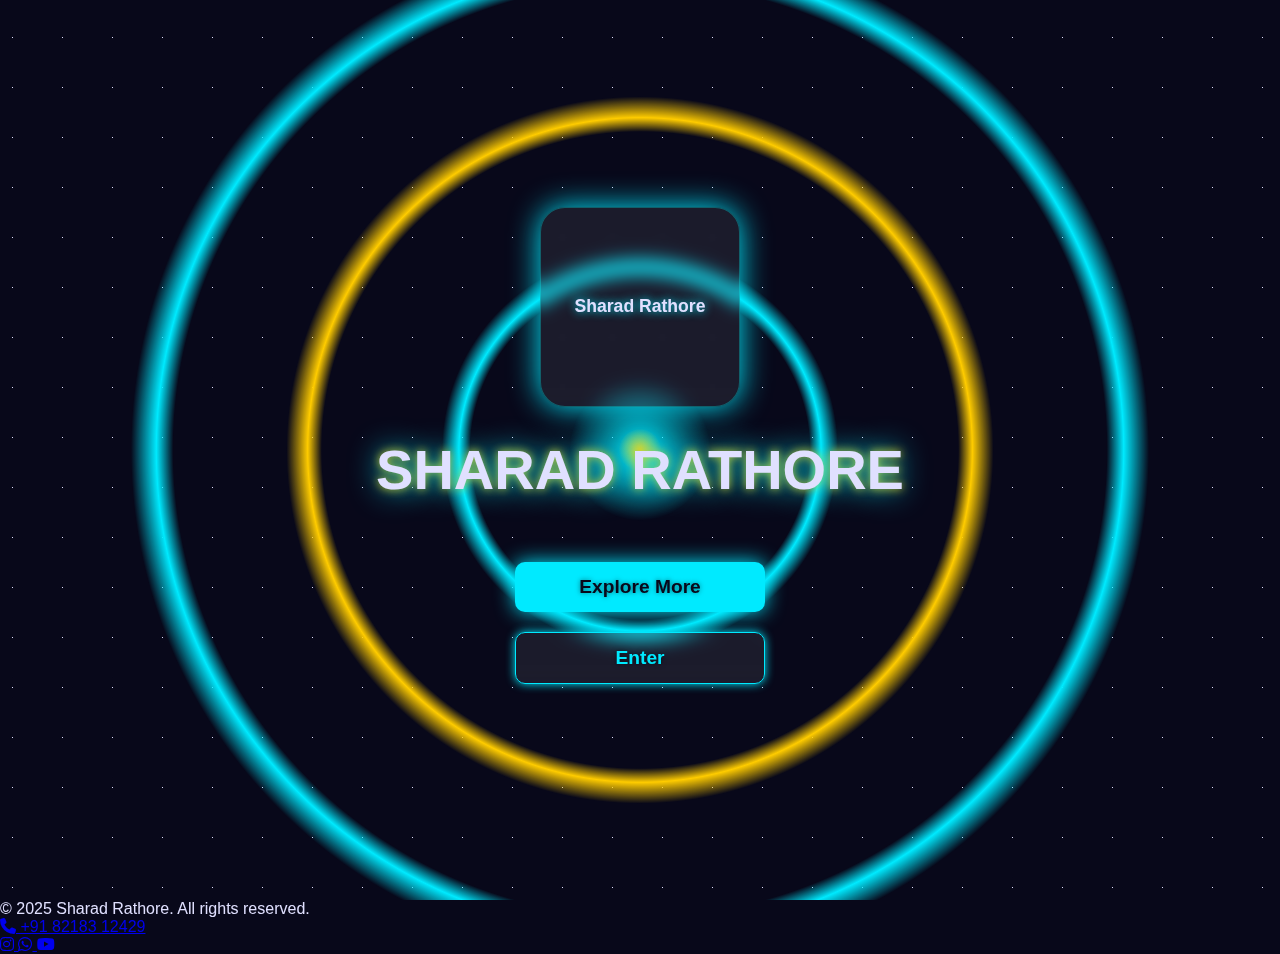
<file: index.html>
<!DOCTYPE html>
<html lang="hi">
<head>
    <meta charset="UTF-8">
    <meta name="viewport" content="width=device-width, initial-scale=1.0">
    <title>Sharad Rathore - Welcome</title>
    
    <link rel="stylesheet" href="styles.css"> 
    
    <link rel="stylesheet" href="home.css"> 
    
    <link rel="stylesheet" href="https://cdnjs.cloudflare.com/ajax/libs/font-awesome/6.5.1/css/all.min.css">
    
</head>
<body>

    <div class="main-container">
        <div class="app-icon">
            <p class="icon-text">Sharad Rathore</p>
        </div>

        <h1>SHARAD RATHORE</h1>

        <button id="explore-btn" class="btn primary-btn">Explore More</button>
        <button id="enter-btn" class="btn secondary-btn">Enter</button>
    </div>
    
    <footer>
        <p>&copy; 2025 Sharad Rathore. All rights reserved.</p>
        <div class="contact-info">
            <a href="tel:+918218312429" class="contact-detail">
                <i class="fas fa-phone"></i> +91 82183 12429
            </a>
        </div>
        <div class="social-links">
            <a href="https://www.instagram.com/racer_sharad_rathore7?igsh=d3M0bXpnMWxmYmE4" target="_blank" class="social-icon insta" title="Instagram Profile">
                <i class="fab fa-instagram"></i>
            </a>
            <a href="https://wa.me/918218312429" target="_blank" class="social-icon whatsapp" title="WhatsApp">
                <i class="fab fa-whatsapp"></i>
            </a>
            <a href="https://www.youtube.com/@codingwithsharadrathore" target="_blank" class="social-icon youtube" title="YouTube Channel">
                <i class="fab fa-youtube"></i>
            </a>
        </div>
    </footer>

    <script src="script.js"></script>
</body>
</html>
</file>
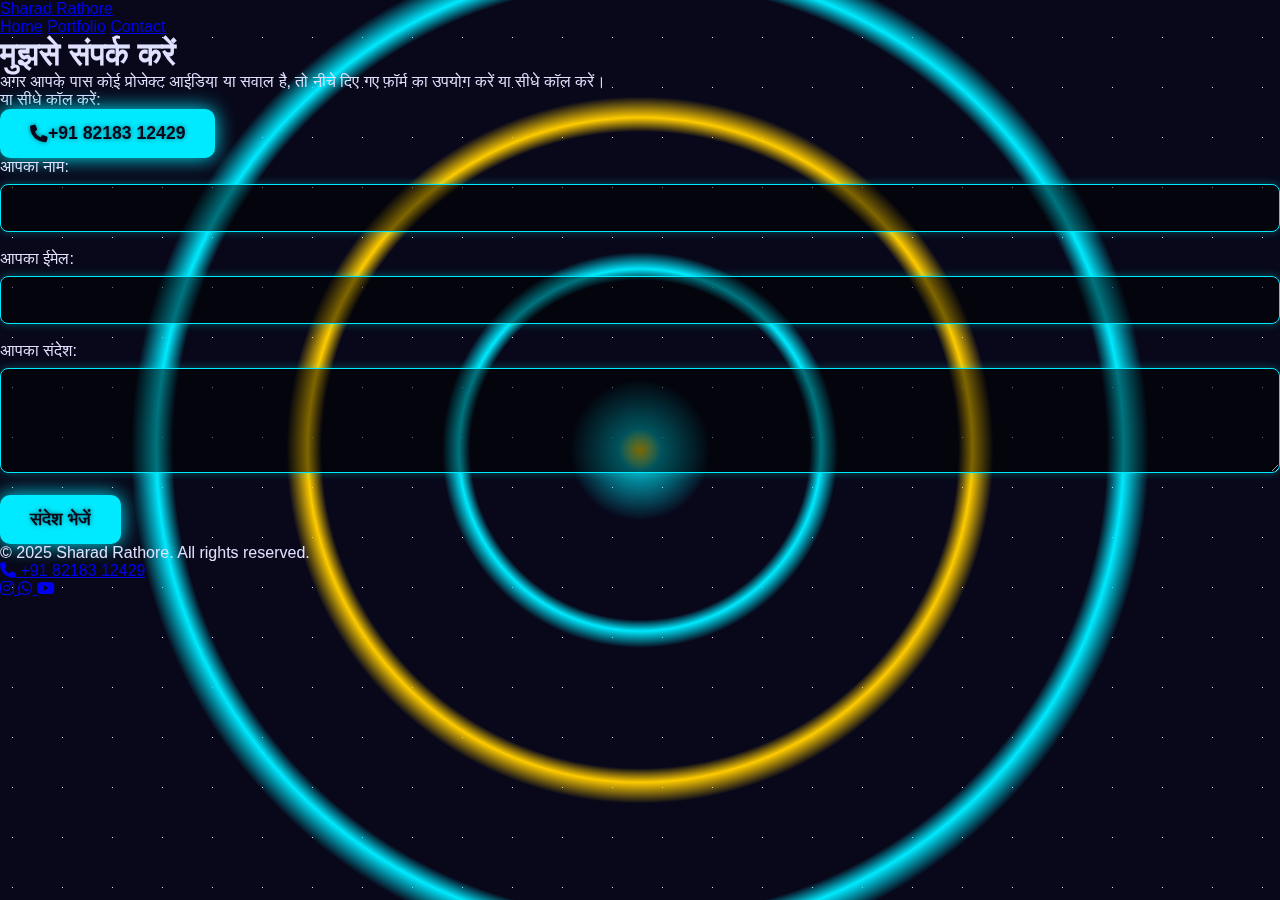
<file: contact.html>
<!DOCTYPE html>
<html lang="hi">
<head>
    <meta charset="UTF-8">
    <meta name="viewport" content="width=device-width, initial-scale=1.0">
    <title>Sharad Rathore - Contact</title>
    
    <link rel="stylesheet" href="styles.css">
    
    <link rel="stylesheet" href="home.css">   
    
    <link rel="stylesheet" href="https://cdnjs.cloudflare.com/ajax/libs/font-awesome/6.5.1/css/all.min.css">
    
</head>
<body>

    <header class="navbar">
        <a href="index.html" class="logo">Sharad Rathore</a>
        <nav class="nav-links">
            <a href="home.html">Home</a>
            <a href="portfolio.html">Portfolio</a>
            <a href="contact.html">Contact</a>
        </nav>
    </header>

    <main class="hero-section contact-section">
        <h1>मुझसे संपर्क करें</h1>
        <p>अगर आपके पास कोई प्रोजेक्ट आईडिया या सवाल है, तो नीचे दिए गए फ़ॉर्म का उपयोग करें या सीधे कॉल करें।</p>

        <div class="quick-contact">
            <p>या सीधे कॉल करें:</p>
            <a href="tel:+918218312429" class="btn primary-btn call-button">
                <i class="fas fa-phone"></i> +91 82183 12429
            </a>
        </div>

        <form class="contact-form" id="contactForm" 
              action="https://formsubmit.co/Sharadrathore366@gmail.com" 
              method="POST"
              onsubmit="alert('आपका संदेश सफलतापूर्वक भेज दिया गया है। शरद राठौर जल्द ही आपसे संपर्क करेंगे।');">

            <input type="hidden" name="_subject" value="New Portfolio Message from Sharad's Website!">

            <label for="name">आपका नाम:</label>
            <input type="text" id="name" name="name" required>

            <label for="email">आपका ईमेल:</label>
            <input type="email" id="email" name="email" required>

            <label for="message">आपका संदेश:</label>
            <textarea id="message" name="message" rows="5" required></textarea>

            <button type="submit" class="btn primary-btn">संदेश भेजें</button>
        </form>
    </main>
    
    <footer>
        <p>&copy; 2025 Sharad Rathore. All rights reserved.</p>

        <div class="contact-info">
            <a href="tel:+918218312429" class="contact-detail">
                <i class="fas fa-phone"></i> +91 82183 12429
            </a>
        </div>

        <div class="social-links">
            <a href="https://www.instagram.com/racer_sharad_rathore7?igsh=d3M0bXpnMWxmYmE4" target="_blank" class="social-icon insta" title="Instagram Profile">
                <i class="fab fa-instagram"></i>
            </a>
            
            <a href="https://wa.me/918218312429" target="_blank" class="social-icon whatsapp" title="WhatsApp">
                <i class="fab fa-whatsapp"></i>
            </a>
            
            <a href="https://www.youtube.com/@codingwithsharadrathore" target="_blank" class="social-icon youtube" title="YouTube Channel">
                <i class="fab fa-youtube"></i>
            </a>
        </div>
    </footer>
    <script src="script.js"></script>
</body>
</html>
</file>
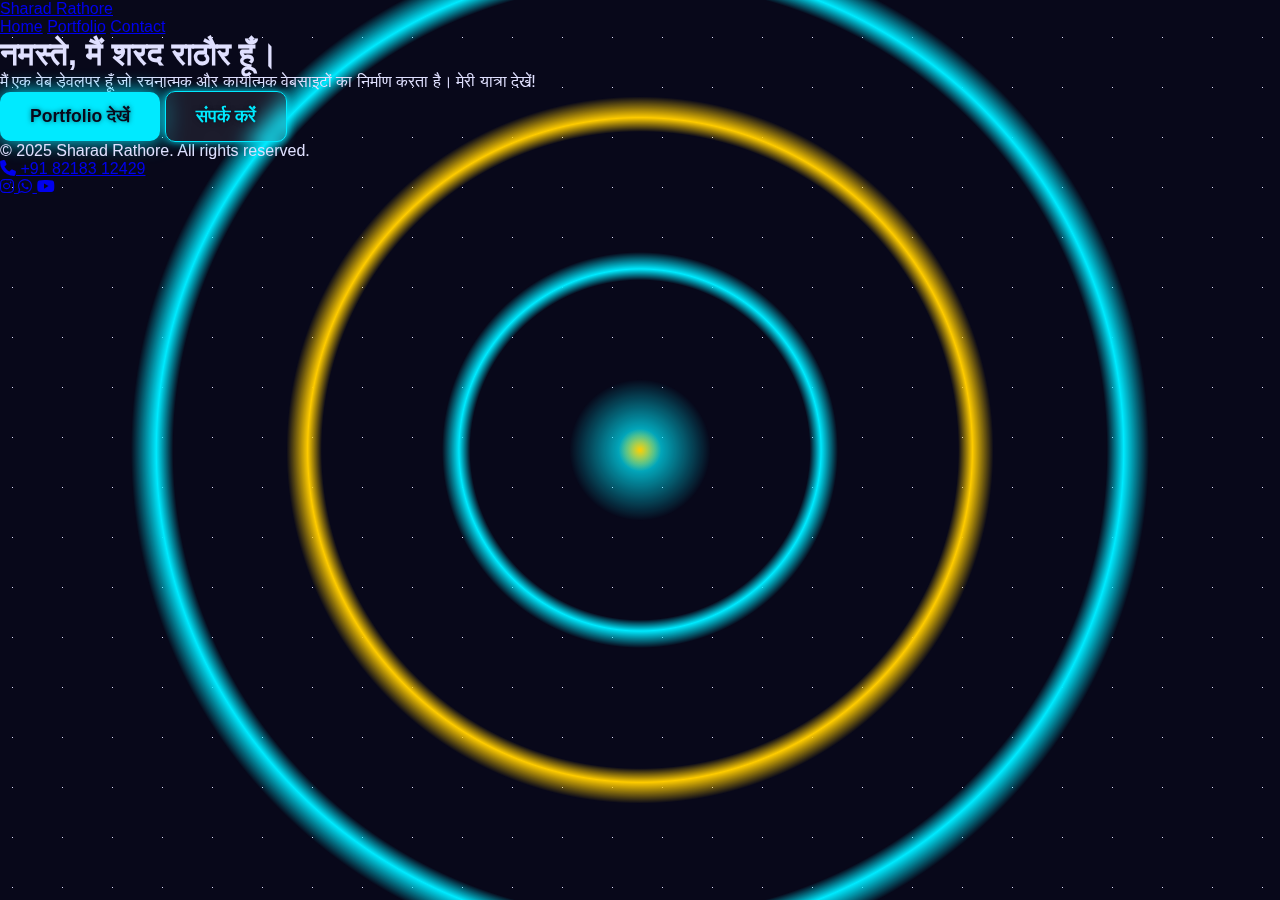
<file: home.html>
<!DOCTYPE html>
<html lang="hi">
<head>
    <meta charset="UTF-8">
    <meta name="viewport" content="width=device-width, initial-scale=1.0">
    <title>Sharad Rathore - Home</title>
    
    <link rel="stylesheet" href="styles.css">
    
    <link rel="stylesheet" href="home.css">   
    
    <link rel="stylesheet" href="https://cdnjs.cloudflare.com/ajax/libs/font-awesome/6.5.1/css/all.min.css">
</head>
<body>

    <header class="navbar">
        <a href="index.html" class="logo">Sharad Rathore</a>
        <nav class="nav-links">
            <a href="home.html">Home</a>
            <a href="portfolio.html">Portfolio</a>
            <a href="contact.html">Contact</a>
        </nav>
    </header>

    <main class="hero-section">
        <h1>नमस्ते, मैं शरद राठौर हूँ।</h1>
        <p>मैं एक वेब डेवलपर हूँ जो रचनात्मक और कार्यात्मक वेबसाइटों का निर्माण करता है। मेरी यात्रा देखें!</p>
        
        <div class="cta-buttons">
            <a href="portfolio.html" class="btn primary-btn">Portfolio देखें</a>
            <a href="contact.html" class="btn secondary-btn">संपर्क करें</a>
        </div>
    </main>
    
    <footer>
        <p>&copy; 2025 Sharad Rathore. All rights reserved.</p>

        <div class="contact-info">
            <a href="tel:+918218312429" class="contact-detail">
                <i class="fas fa-phone"></i> +91 82183 12429
            </a>
        </div>

        <div class="social-links">
            <a href="https://www.instagram.com/racer_sharad_rathore7?igsh=d3M0bXpnMWxmYmE4" target="_blank" class="social-icon insta" title="Instagram Profile">
                <i class="fab fa-instagram"></i>
            </a>
            
            <a href="https://wa.me/918218312429" target="_blank" class="social-icon whatsapp" title="WhatsApp">
                <i class="fab fa-whatsapp"></i>
            </a>
            
            <a href="https://www.youtube.com/@codingwithsharadrathore" target="_blank" class="social-icon youtube" title="YouTube Channel">
                <i class="fab fa-youtube"></i>
            </a>
        </div>
    </footer>
</body>
</html>
</file>
<file: home.css>
/* ====================================
   NEW: Index Page Styling (home.css में जोड़ें)
   ==================================== */

.main-container {
    display: flex;
    flex-direction: column;
    align-items: center;
    justify-content: center;
    min-height: 100vh; /* पूरी स्क्रीन की ऊँचाई लें */
    text-align: center;
    padding: 20px;
}

/* App Icon / Sharad Rathore Box Styling */
.app-icon {
    /* styles.css से .glass-effect प्रॉपर्टीज़ का उपयोग */
    background: var(--glass-bg);
    backdrop-filter: blur(var(--glass-blur));
    -webkit-backdrop-filter: blur(var(--glass-blur));
    border: 1px solid var(--glass-border);
    border-radius: 25px; /* गोल कोने */
    width: 200px; /* साइज़ */
    height: 200px;
    display: flex;
    flex-direction: column;
    align-items: center;
    justify-content: center;
    margin-bottom: 30px;
    box-shadow: 0 0 30px var(--primary-color); /* ग्लोइंग शैडो */
    
    /* अंदर के टेक्स्ट की स्टाइलिंग */
    text-shadow: 0 0 10px var(--primary-color);
}

.icon-text {
    font-size: 1.1em;
    font-weight: bold;
    color: var(--text-color-light);
}

/* index.html पर मुख्य हेडिंग (SHARAD RATHORE) */
.main-container h1 {
    font-size: 3.5em; /* हेडिंग साइज़ बढ़ाएँ */
    text-shadow: 0 0 30px var(--primary-color), 0 0 10px var(--secondary-color);
    margin-bottom: 50px; /* बटन से दूरी */
    transition: transform 0.3s ease;
}

.main-container h1:hover {
    transform: scale(1.05); /* होवर पर हल्का इफ़ेक्ट */
}

/* index.html पर बटनों का कंटेनर (उन्हें भी बीच में दिखाने के लिए) */
.main-container button {
    margin: 10px 0; /* बटनों के बीच की दूरी */
    width: 250px; /* बटन की चौड़ाई सेट करें */
    font-size: 1.2em;
}

/* ... बाकी home.css का कोड (Navbar, Footer, Contact Form, आदि) ... */
</file>
<file: styles.css>
/* ====================================
   1. Global Styles & Animated Universe Background
   ==================================== */
:root {
    /* थीम कलर वेरिएबल्स (आपके इमेज से प्रेरित) */
    --primary-color: #00eaff;    /* ग्लोइंग नीला/फिरोजी */
    --secondary-color: #ffcc00;  /* ग्लोइंग पीला */
    --text-color-light: #e0e0ff; /* हल्का टेक्स्ट */
    --bg-dark: #08081a;          /* बहुत गहरा नीला/काला */
    --glass-bg: rgba(255, 255, 255, 0.08); /* हल्का ग्लास बैकग्राउंड */
    --glass-border: rgba(0, 255, 255, 0.3); /* ग्लोइंग बॉर्डर */
    --glass-blur: 8px;           /* धुंधलापन */
}

* {
    box-sizing: border-box;
    margin: 0;
    padding: 0;
}

body {
    background-color: var(--bg-dark);
    color: var(--text-color-light);
    font-family: 'Arial', sans-serif;
    min-height: 100vh;
    overflow-x: hidden;
    position: relative;
}

/* Animated Universe Background (CSS Only) */
body::before {
    content: '';
    position: fixed; /* फिक्स करें ताकि स्क्रॉल करने पर भी दिखे */
    top: 0;
    left: 0;
    width: 100%;
    height: 100%;
    z-index: -1;
    
    /* मुख्य गैलेक्सी/स्पाइरल इफ़ेक्ट (इमेज से प्रेरित ग्रेडिएंट्स) */
    background: 
        /* केंद्रीय पीली चमक */
        radial-gradient(circle at 50% 50%, var(--secondary-color) 0%, rgba(0,0,0,0) 10%),
        /* नीली चमक */
        radial-gradient(circle at 50% 50%, var(--primary-color) 0%, rgba(0,0,0,0) 20%),
        /* ग्लोइंग रिंग 1 */
        radial-gradient(circle at 50% 50%, rgba(0,0,0,0) 30%, var(--primary-color) 32%, rgba(0,0,0,0) 35%),
        /* ग्लोइंग रिंग 2 */
        radial-gradient(circle at 50% 50%, rgba(0,0,0,0) 45%, var(--secondary-color) 47%, rgba(0,0,0,0) 50%),
        /* ग्लोइंग रिंग 3 */
        radial-gradient(circle at 50% 50%, rgba(0,0,0,0) 55%, var(--primary-color) 57%, rgba(0,0,0,0) 60%);
    
    background-size: 
        300px 300px, 
        500px 500px, 
        800px 800px, 
        1000px 1000px, 
        1200px 1200px;
    background-repeat: no-repeat;
    background-position: center center;
    animation: galaxyRotate 60s linear infinite;
    transform-origin: center center;
}

/* छोटे तारे */
body::after {
    content: '';
    position: fixed;
    top: 0;
    left: 0;
    width: 100%;
    height: 100%;
    z-index: -2;
    background-image: 
        radial-gradient(circle at 0% 0%, #fff 0.5px, transparent 0.5px),
        radial-gradient(circle at 25% 75%, #e0e0ff 0.5px, transparent 0.5px);
    background-size: 50px 50px;
    animation: starsTwinkle 15s linear infinite alternate, starsMove 200s linear infinite;
}


/* Animations */
@keyframes galaxyRotate {
    from { transform: rotate(0deg); }
    to { transform: rotate(360deg); }
}

@keyframes starsMove {
    from { background-position: 0 0; }
    to { background-position: 10000px 10000px; }
}

@keyframes starsTwinkle {
    0% { opacity: 0.8; }
    50% { opacity: 0.3; }
    100% { opacity: 0.8; }
}

/* ====================================
   2. Global Button & Input Styling
   ==================================== */
.btn {
    padding: 14px 30px;
    border-radius: 10px;
    font-size: 1.1em;
    font-weight: bold;
    cursor: pointer;
    transition: all 0.4s ease;
    text-decoration: none;
    display: inline-flex;
    align-items: center;
    justify-content: center;
    text-shadow: 0 0 5px rgba(0,0,0,0.5);
}

.btn.primary-btn {
    background: var(--primary-color);
    color: var(--bg-dark);
    border: none;
    box-shadow: 0 0 20px var(--primary-color);
}

.btn.primary-btn:hover {
    box-shadow: 0 0 30px var(--primary-color), 0 0 5px var(--secondary-color);
    transform: translateY(-3px) scale(1.02);
}

.btn.secondary-btn {
    background: var(--glass-bg);
    border: 1px solid var(--primary-color);
    color: var(--primary-color);
    backdrop-filter: blur(var(--glass-blur));
    -webkit-backdrop-filter: blur(var(--glass-blur));
    box-shadow: 0 0 10px var(--primary-color);
}

.btn.secondary-btn:hover {
    background-color: var(--primary-color);
    color: var(--bg-dark);
    box-shadow: 0 0 30px var(--primary-color), 0 0 5px var(--secondary-color);
    transform: translateY(-3px) scale(1.02);
}


/* Global Glass Effect (इन्हें अन्य कंपोनेंट्स में उपयोग किया जाएगा) */
.glass-effect {
    background: var(--glass-bg);
    backdrop-filter: blur(var(--glass-blur));
    -webkit-backdrop-filter: blur(var(--glass-blur));
    border: 1px solid var(--glass-border);
    border-radius: 15px; 
    box-shadow: 0 0 15px rgba(0, 255, 255, 0.2);
    transition: all 0.3s ease;
}

/* Input Fields Styling */
input[type="text"],
input[type="email"],
textarea {
    width: 100%;
    padding: 14px;
    margin-top: 8px;
    margin-bottom: 18px;
    background-color: rgba(0, 0, 0, 0.5);
    border: 1px solid var(--primary-color);
    border-radius: 8px;
    color: var(--text-color-light);
    font-size: 1em;
    outline: none;
    box-shadow: 0 0 8px rgba(0, 255, 255, 0.3);
}

input[type="text"]:focus,
input[type="email"]:focus,
textarea:focus {
    border-color: var(--secondary-color);
    box-shadow: 0 0 15px var(--secondary-color);
}
</file>
